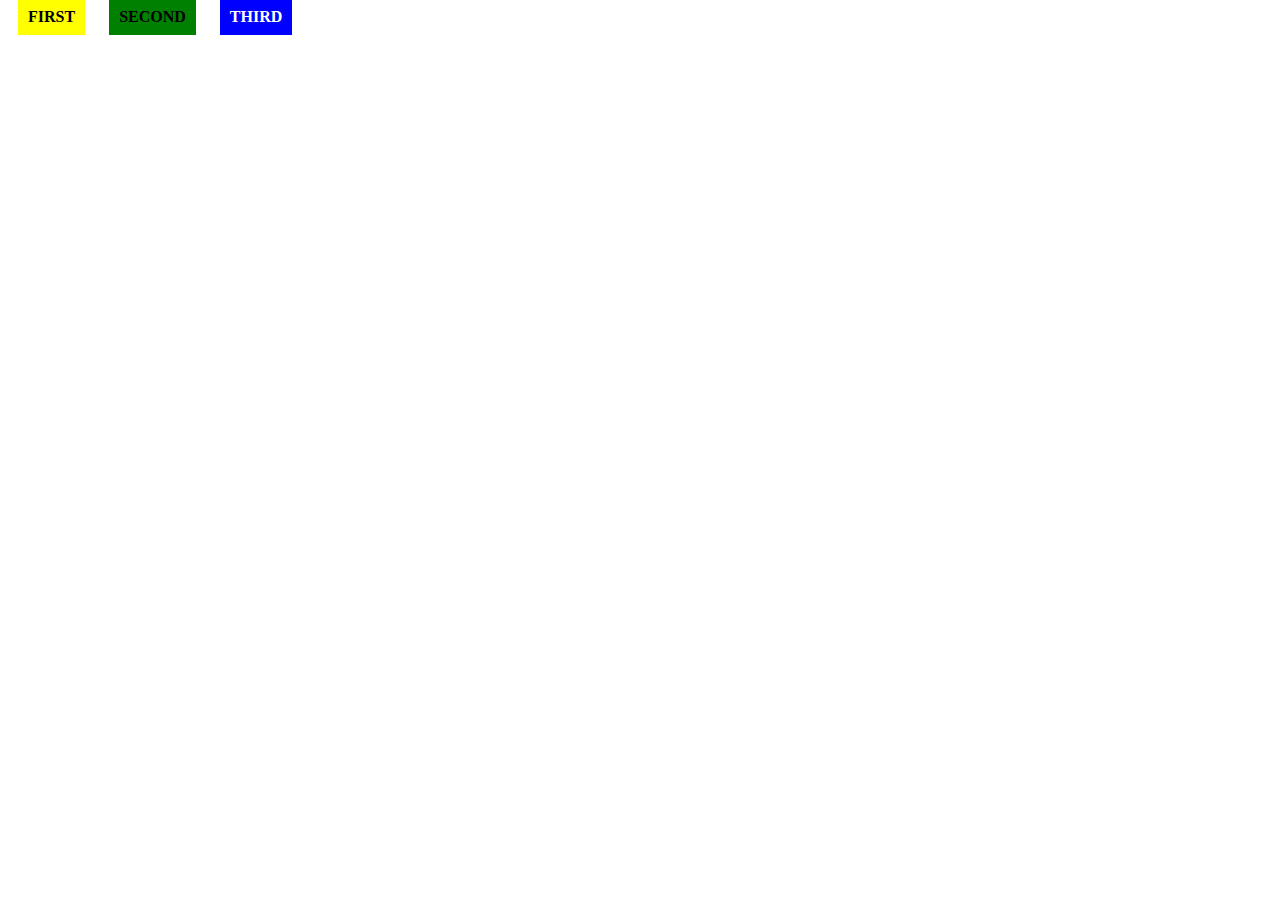
<file: elements-display/index.html>
<html><!DOCTYPE html>
<html lang="en">
<head>
    <meta charset="UTF-8">
    <meta http-equiv="X-UA-Compatible" content="IE=edge">
    <meta name="viewport" content="width=device-width, initial-scale=1.0">
    <link rel="stylesheet" href="./CSS/styles.css" type="text/css">
    <title>Document</title>
</head>
<body>

    <div class="first">FIRST</div>
    <div class="second">SECOND</div>
    <div class="third">THIRD</div>
    
</body>
</html></html>
</file>
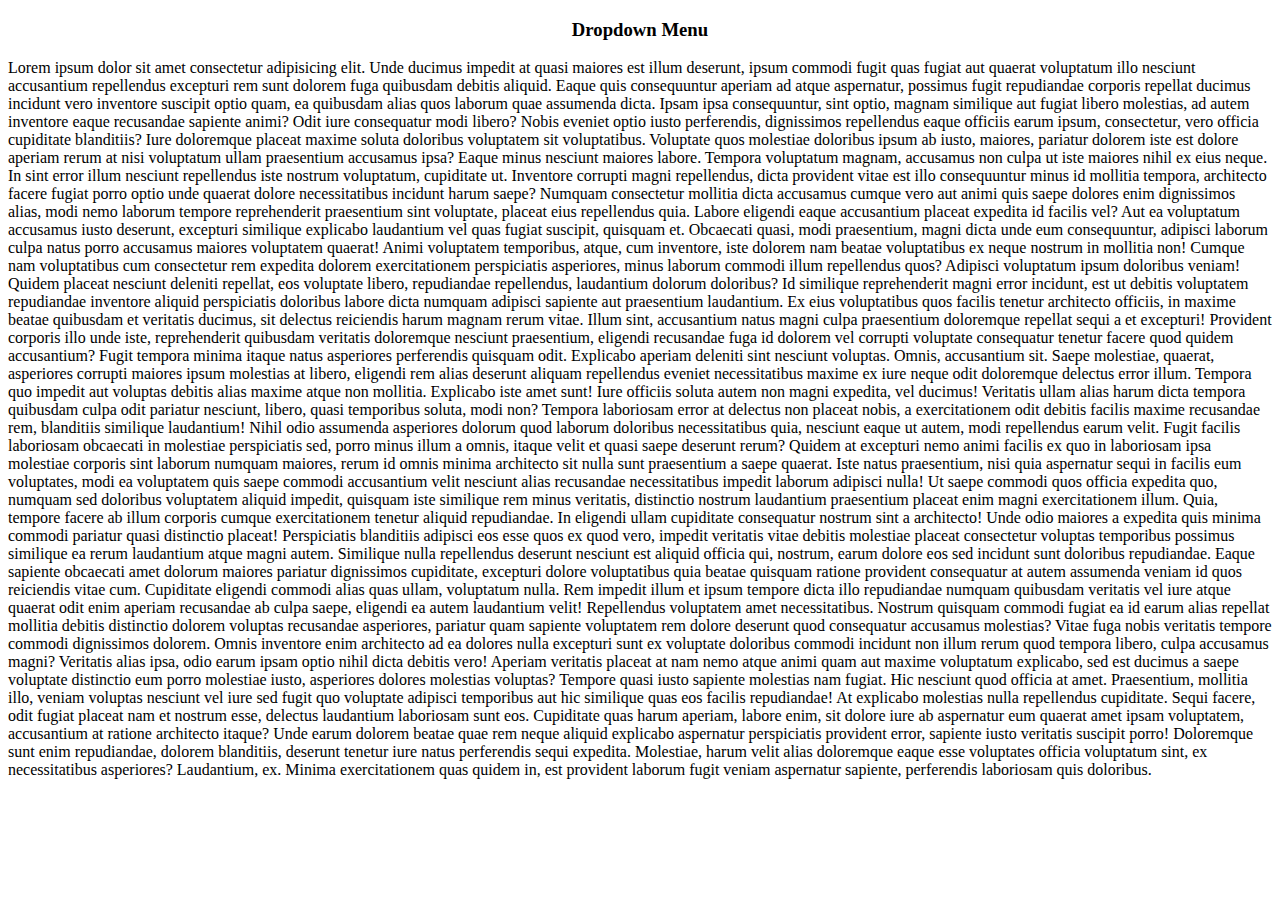
<file: nav-demo/CSS/index.html>
<!DOCTYPE html>
<html lang="en">
  <head>
    <meta charset="UTF-8" />
    <meta http-equiv="X-UA-Compatible" content="IE=edge" />
    <meta name="viewport" content="width=device-width, initial-scale=1.0" />
    <link rel="stylesheet" href="./style.css" type="text/css" />
    <title>Document</title>
  </head>
  <body>
    <header>
      <nav>
        <h3>Dropdown Menu</h3>
        <!--We want to hide the ul when the page opens up-->
        <ul>
          <li>
            <a href="">Home</a>
          </li>

          <li>
            <a href="">About</a>
          </li>

          <li>
            <a href="">Contact</a>
          </li>
        </ul>
      </nav>
    </header>
<section>
    <p>Lorem ipsum dolor sit amet consectetur adipisicing elit. Unde ducimus impedit at quasi maiores est illum deserunt, ipsum commodi fugit quas fugiat aut quaerat voluptatum illo nesciunt accusantium repellendus excepturi rem sunt dolorem fuga quibusdam debitis aliquid. Eaque quis consequuntur aperiam ad atque aspernatur, possimus fugit repudiandae corporis repellat ducimus incidunt vero inventore suscipit optio quam, ea quibusdam alias quos laborum quae assumenda dicta. Ipsam ipsa consequuntur, sint optio, magnam similique aut fugiat libero molestias, ad autem inventore eaque recusandae sapiente animi? Odit iure consequatur modi libero? Nobis eveniet optio iusto perferendis, dignissimos repellendus eaque officiis earum ipsum, consectetur, vero officia cupiditate blanditiis? Iure doloremque placeat maxime soluta doloribus voluptatem sit voluptatibus. Voluptate quos molestiae doloribus ipsum ab iusto, maiores, pariatur dolorem iste est dolore aperiam rerum at nisi voluptatum ullam praesentium accusamus ipsa? Eaque minus nesciunt maiores labore. Tempora voluptatum magnam, accusamus non culpa ut iste maiores nihil ex eius neque. In sint error illum nesciunt repellendus iste nostrum voluptatum, cupiditate ut. Inventore corrupti magni repellendus, dicta provident vitae est illo consequuntur minus id mollitia tempora, architecto facere fugiat porro optio unde quaerat dolore necessitatibus incidunt harum saepe? Numquam consectetur mollitia dicta accusamus cumque vero aut animi quis saepe dolores enim dignissimos alias, modi nemo laborum tempore reprehenderit praesentium sint voluptate, placeat eius repellendus quia. Labore eligendi eaque accusantium placeat expedita id facilis vel? Aut ea voluptatum accusamus iusto deserunt, excepturi similique explicabo laudantium vel quas fugiat suscipit, quisquam et. Obcaecati quasi, modi praesentium, magni dicta unde eum consequuntur, adipisci laborum culpa natus porro accusamus maiores voluptatem quaerat! Animi voluptatem temporibus, atque, cum inventore, iste dolorem nam beatae voluptatibus ex neque nostrum in mollitia non! Cumque nam voluptatibus cum consectetur rem expedita dolorem exercitationem perspiciatis asperiores, minus laborum commodi illum repellendus quos? Adipisci voluptatum ipsum doloribus veniam! Quidem placeat nesciunt deleniti repellat, eos voluptate libero, repudiandae repellendus, laudantium dolorum doloribus? Id similique reprehenderit magni error incidunt, est ut debitis voluptatem repudiandae inventore aliquid perspiciatis doloribus labore dicta numquam adipisci sapiente aut praesentium laudantium. Ex eius voluptatibus quos facilis tenetur architecto officiis, in maxime beatae quibusdam et veritatis ducimus, sit delectus reiciendis harum magnam rerum vitae. Illum sint, accusantium natus magni culpa praesentium doloremque repellat sequi a et excepturi! Provident corporis illo unde iste, reprehenderit quibusdam veritatis doloremque nesciunt praesentium, eligendi recusandae fuga id dolorem vel corrupti voluptate consequatur tenetur facere quod quidem accusantium? Fugit tempora minima itaque natus asperiores perferendis quisquam odit. Explicabo aperiam deleniti sint nesciunt voluptas. Omnis, accusantium sit. Saepe molestiae, quaerat, asperiores corrupti maiores ipsum molestias at libero, eligendi rem alias deserunt aliquam repellendus eveniet necessitatibus maxime ex iure neque odit doloremque delectus error illum. Tempora quo impedit aut voluptas debitis alias maxime atque non mollitia. Explicabo iste amet sunt! Iure officiis soluta autem non magni expedita, vel ducimus! Veritatis ullam alias harum dicta tempora quibusdam culpa odit pariatur nesciunt, libero, quasi temporibus soluta, modi non? Tempora laboriosam error at delectus non placeat nobis, a exercitationem odit debitis facilis maxime recusandae rem, blanditiis similique laudantium! Nihil odio assumenda asperiores dolorum quod laborum doloribus necessitatibus quia, nesciunt eaque ut autem, modi repellendus earum velit. Fugit facilis laboriosam obcaecati in molestiae perspiciatis sed, porro minus illum a omnis, itaque velit et quasi saepe deserunt rerum? Quidem at excepturi nemo animi facilis ex quo in laboriosam ipsa molestiae corporis sint laborum numquam maiores, rerum id omnis minima architecto sit nulla sunt praesentium a saepe quaerat. Iste natus praesentium, nisi quia aspernatur sequi in facilis eum voluptates, modi ea voluptatem quis saepe commodi accusantium velit nesciunt alias recusandae necessitatibus impedit laborum adipisci nulla! Ut saepe commodi quos officia expedita quo, numquam sed doloribus voluptatem aliquid impedit, quisquam iste similique rem minus veritatis, distinctio nostrum laudantium praesentium placeat enim magni exercitationem illum. Quia, tempore facere ab illum corporis cumque exercitationem tenetur aliquid repudiandae. In eligendi ullam cupiditate consequatur nostrum sint a architecto! Unde odio maiores a expedita quis minima commodi pariatur quasi distinctio placeat! Perspiciatis blanditiis adipisci eos esse quos ex quod vero, impedit veritatis vitae debitis molestiae placeat consectetur voluptas temporibus possimus similique ea rerum laudantium atque magni autem. Similique nulla repellendus deserunt nesciunt est aliquid officia qui, nostrum, earum dolore eos sed incidunt sunt doloribus repudiandae. Eaque sapiente obcaecati amet dolorum maiores pariatur dignissimos cupiditate, excepturi dolore voluptatibus quia beatae quisquam ratione provident consequatur at autem assumenda veniam id quos reiciendis vitae cum. Cupiditate eligendi commodi alias quas ullam, voluptatum nulla. Rem impedit illum et ipsum tempore dicta illo repudiandae numquam quibusdam veritatis vel iure atque quaerat odit enim aperiam recusandae ab culpa saepe, eligendi ea autem laudantium velit! Repellendus voluptatem amet necessitatibus. Nostrum quisquam commodi fugiat ea id earum alias repellat mollitia debitis distinctio dolorem voluptas recusandae asperiores, pariatur quam sapiente voluptatem rem dolore deserunt quod consequatur accusamus molestias? Vitae fuga nobis veritatis tempore commodi dignissimos dolorem. Omnis inventore enim architecto ad ea dolores nulla excepturi sunt ex voluptate doloribus commodi incidunt non illum rerum quod tempora libero, culpa accusamus magni? Veritatis alias ipsa, odio earum ipsam optio nihil dicta debitis vero! Aperiam veritatis placeat at nam nemo atque animi quam aut maxime voluptatum explicabo, sed est ducimus a saepe voluptate distinctio eum porro molestiae iusto, asperiores dolores molestias voluptas? Tempore quasi iusto sapiente molestias nam fugiat. Hic nesciunt quod officia at amet. Praesentium, mollitia illo, veniam voluptas nesciunt vel iure sed fugit quo voluptate adipisci temporibus aut hic similique quas eos facilis repudiandae! At explicabo molestias nulla repellendus cupiditate. Sequi facere, odit fugiat placeat nam et nostrum esse, delectus laudantium laboriosam sunt eos. Cupiditate quas harum aperiam, labore enim, sit dolore iure ab aspernatur eum quaerat amet ipsam voluptatem, accusantium at ratione architecto itaque? Unde earum dolorem beatae quae rem neque aliquid explicabo aspernatur perspiciatis provident error, sapiente iusto veritatis suscipit porro! Doloremque sunt enim repudiandae, dolorem blanditiis, deserunt tenetur iure natus perferendis sequi expedita. Molestiae, harum velit alias doloremque eaque esse voluptates officia voluptatum sint, ex necessitatibus asperiores? Laudantium, ex. Minima exercitationem quas quidem in, est provident laborum fugit veniam aspernatur sapiente, perferendis laboriosam quis doloribus.</p>
</section>
  </body>
</html>
</file>
<file: elements-display/CSS/styles.css>
div{
    font-weight: bold;
    padding: 10px;
    margin: 10px;
}

.first{
    display: inline;
    background-color: yellow;
}

.second{
    display: inline;
    background-color: green;
}

.third{
    display: inline;
    color: white;
    background-color: blue;
}
</file>
<file: nav-demo/CSS/style.css>
header {
  /* background-color: coral; */
  position:sticky;
  top:0;
  text-align: center;
}

nav {
  /* position: fixed; */

  /* background-color: aqua; */

  /* removing the width of the nav allows you to text-align:center the Dropdown Menu */
  /* width: 150px; */
  
  
}
/* changes "Dropdown Menu" when you hover over the nav */
nav > h3:hover {
  font-family: "Segoe UI", Tahoma, Geneva, Verdana, sans-serif;
  cursor: pointer;
  background-color: white;
}

/* to hide ul when the page opens up */

ul {
  /* position: absolute; */
  top: 8px;
  /* background-color: red; */
  padding: 0;
  display: none;
  list-style: none;
}

ul a {
  text-decoration: none;
}

/* to display ul when we hover over the navbar */

/* this code says: when we hover over the navbar, show the ul */
nav:hover ul {
  display: block;
  background-color: white;
}

/* moves the paragraph down below the Dropdown Menu */
p {
  top: 100px;
  /* position: absolute;
  used z-index:-1; because the <p> was behind the navbar when scrolling down. */
  z-index: -1;
}
</file>
